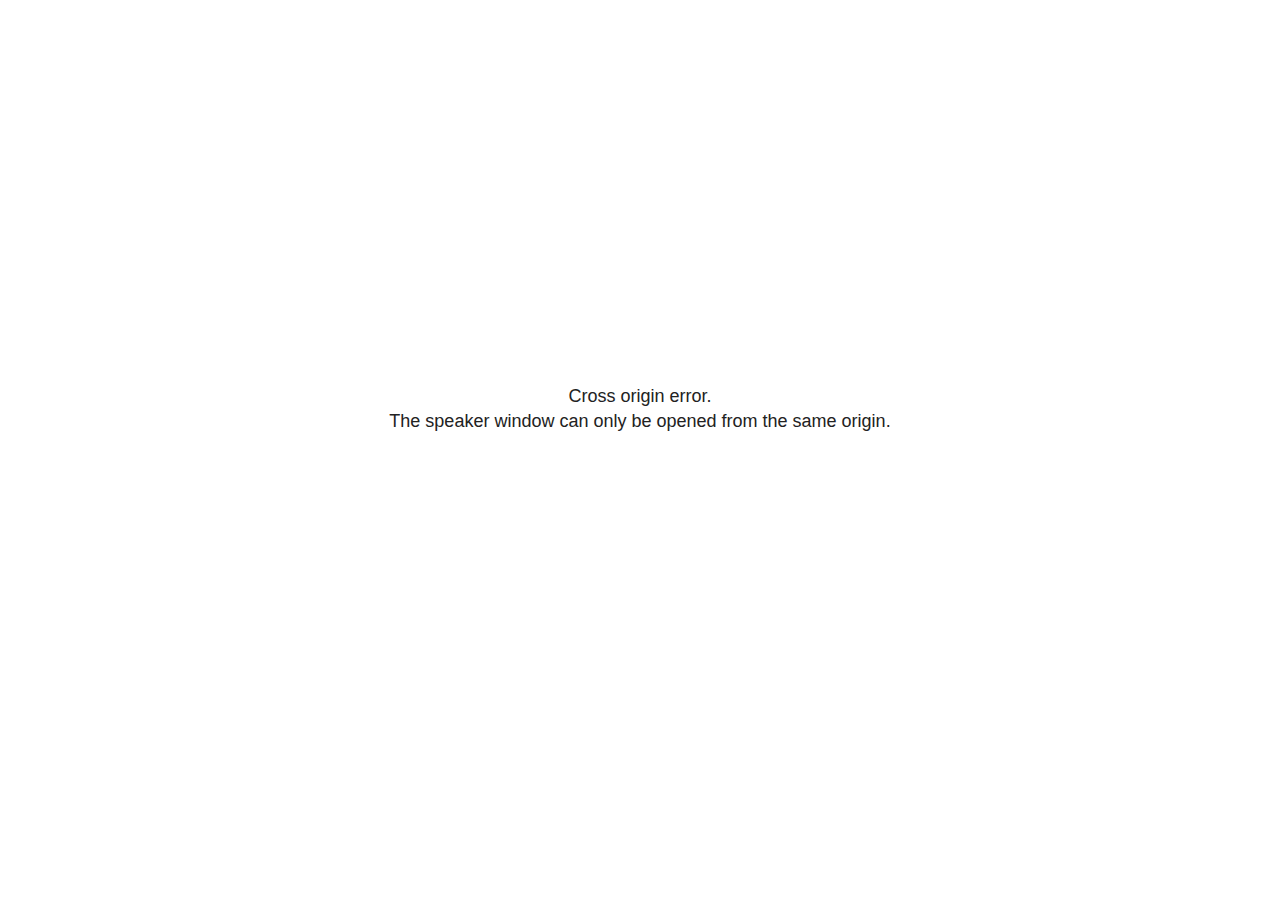
<file: solution_focused_coaching_workshop_files/libs/revealjs/plugin/notes/speaker-view.html>
<!--
	NOTE: You need to build the notes plugin after making changes to this file.
-->
<html lang="en">
	<head>
		<meta charset="utf-8">

		<title>reveal.js - Speaker View</title>

		<style>
			body {
				font-family: Helvetica;
				font-size: 18px;
			}

			#current-slide,
			#upcoming-slide,
			#speaker-controls {
				padding: 6px;
				box-sizing: border-box;
				-moz-box-sizing: border-box;
			}

			#current-slide iframe,
			#upcoming-slide iframe {
				width: 100%;
				height: 100%;
				border: 1px solid #ddd;
			}

			#current-slide .label,
			#upcoming-slide .label {
				position: absolute;
				top: 10px;
				left: 10px;
				z-index: 2;
			}

			#connection-status {
				position: absolute;
				top: 0;
				left: 0;
				width: 100%;
				height: 100%;
				z-index: 20;
				padding: 30% 20% 20% 20%;
				font-size: 18px;
				color: #222;
				background: #fff;
				text-align: center;
				box-sizing: border-box;
				line-height: 1.4;
			}

			.overlay-element {
				height: 34px;
				line-height: 34px;
				padding: 0 10px;
				text-shadow: none;
				background: rgba( 220, 220, 220, 0.8 );
				color: #222;
				font-size: 14px;
			}

			.overlay-element.interactive:hover {
				background: rgba( 220, 220, 220, 1 );
			}

			#current-slide {
				position: absolute;
				width: 60%;
				height: 100%;
				top: 0;
				left: 0;
				padding-right: 0;
			}

			#upcoming-slide {
				position: absolute;
				width: 40%;
				height: 40%;
				right: 0;
				top: 0;
			}

			/* Speaker controls */
			#speaker-controls {
				position: absolute;
				top: 40%;
				right: 0;
				width: 40%;
				height: 60%;
				overflow: auto;
				font-size: 18px;
			}

				.speaker-controls-time.hidden,
				.speaker-controls-notes.hidden {
					display: none;
				}

				.speaker-controls-time .label,
				.speaker-controls-pace .label,
				.speaker-controls-notes .label {
					text-transform: uppercase;
					font-weight: normal;
					font-size: 0.66em;
					color: #666;
					margin: 0;
				}

				.speaker-controls-time, .speaker-controls-pace {
					border-bottom: 1px solid rgba( 200, 200, 200, 0.5 );
					margin-bottom: 10px;
					padding: 10px 16px;
					padding-bottom: 20px;
					cursor: pointer;
				}

				.speaker-controls-time .reset-button {
					opacity: 0;
					float: right;
					color: #666;
					text-decoration: none;
				}
				.speaker-controls-time:hover .reset-button {
					opacity: 1;
				}

				.speaker-controls-time .timer,
				.speaker-controls-time .clock {
					width: 50%;
				}

				.speaker-controls-time .timer,
				.speaker-controls-time .clock,
				.speaker-controls-time .pacing .hours-value,
				.speaker-controls-time .pacing .minutes-value,
				.speaker-controls-time .pacing .seconds-value {
					font-size: 1.9em;
				}

				.speaker-controls-time .timer {
					float: left;
				}

				.speaker-controls-time .clock {
					float: right;
					text-align: right;
				}

				.speaker-controls-time span.mute {
					opacity: 0.3;
				}

				.speaker-controls-time .pacing-title {
					margin-top: 5px;
				}

				.speaker-controls-time .pacing.ahead {
					color: blue;
				}

				.speaker-controls-time .pacing.on-track {
					color: green;
				}

				.speaker-controls-time .pacing.behind {
					color: red;
				}

				.speaker-controls-notes {
					padding: 10px 16px;
				}

				.speaker-controls-notes .value {
					margin-top: 5px;
					line-height: 1.4;
					font-size: 1.2em;
				}

			/* Layout selector */
			#speaker-layout {
				position: absolute;
				top: 10px;
				right: 10px;
				color: #222;
				z-index: 10;
			}
				#speaker-layout select {
					position: absolute;
					width: 100%;
					height: 100%;
					top: 0;
					left: 0;
					border: 0;
					box-shadow: 0;
					cursor: pointer;
					opacity: 0;

					font-size: 1em;
					background-color: transparent;

					-moz-appearance: none;
					-webkit-appearance: none;
					-webkit-tap-highlight-color: rgba(0, 0, 0, 0);
				}

				#speaker-layout select:focus {
					outline: none;
					box-shadow: none;
				}

			.clear {
				clear: both;
			}

			/* Speaker layout: Wide */
			body[data-speaker-layout="wide"] #current-slide,
			body[data-speaker-layout="wide"] #upcoming-slide {
				width: 50%;
				height: 45%;
				padding: 6px;
			}

			body[data-speaker-layout="wide"] #current-slide {
				top: 0;
				left: 0;
			}

			body[data-speaker-layout="wide"] #upcoming-slide {
				top: 0;
				left: 50%;
			}

			body[data-speaker-layout="wide"] #speaker-controls {
				top: 45%;
				left: 0;
				width: 100%;
				height: 50%;
				font-size: 1.25em;
			}

			/* Speaker layout: Tall */
			body[data-speaker-layout="tall"] #current-slide,
			body[data-speaker-layout="tall"] #upcoming-slide {
				width: 45%;
				height: 50%;
				padding: 6px;
			}

			body[data-speaker-layout="tall"] #current-slide {
				top: 0;
				left: 0;
			}

			body[data-speaker-layout="tall"] #upcoming-slide {
				top: 50%;
				left: 0;
			}

			body[data-speaker-layout="tall"] #speaker-controls {
				padding-top: 40px;
				top: 0;
				left: 45%;
				width: 55%;
				height: 100%;
				font-size: 1.25em;
			}

			/* Speaker layout: Notes only */
			body[data-speaker-layout="notes-only"] #current-slide,
			body[data-speaker-layout="notes-only"] #upcoming-slide {
				display: none;
			}

			body[data-speaker-layout="notes-only"] #speaker-controls {
				padding-top: 40px;
				top: 0;
				left: 0;
				width: 100%;
				height: 100%;
				font-size: 1.25em;
			}

			@media screen and (max-width: 1080px) {
				body[data-speaker-layout="default"] #speaker-controls {
					font-size: 16px;
				}
			}

			@media screen and (max-width: 900px) {
				body[data-speaker-layout="default"] #speaker-controls {
					font-size: 14px;
				}
			}

			@media screen and (max-width: 800px) {
				body[data-speaker-layout="default"] #speaker-controls {
					font-size: 12px;
				}
			}

		</style>
	</head>

	<body>

		<div id="connection-status">Loading speaker view...</div>

		<div id="current-slide"></div>
		<div id="upcoming-slide"><span class="overlay-element label">Upcoming</span></div>
		<div id="speaker-controls">
			<div class="speaker-controls-time">
				<h4 class="label">Time <span class="reset-button">Click to Reset</span></h4>
				<div class="clock">
					<span class="clock-value">0:00 AM</span>
				</div>
				<div class="timer">
					<span class="hours-value">00</span><span class="minutes-value">:00</span><span class="seconds-value">:00</span>
				</div>
				<div class="clear"></div>

				<h4 class="label pacing-title" style="display: none">Pacing – Time to finish current slide</h4>
				<div class="pacing" style="display: none">
					<span class="hours-value">00</span><span class="minutes-value">:00</span><span class="seconds-value">:00</span>
				</div>
			</div>

			<div class="speaker-controls-notes hidden">
				<h4 class="label">Notes</h4>
				<div class="value"></div>
			</div>
		</div>
		<div id="speaker-layout" class="overlay-element interactive">
			<span class="speaker-layout-label"></span>
			<select class="speaker-layout-dropdown"></select>
		</div>

		<script>

			(function() {

				var notes,
					notesValue,
					currentState,
					currentSlide,
					upcomingSlide,
					layoutLabel,
					layoutDropdown,
					pendingCalls = {},
					lastRevealApiCallId = 0,
					connected = false

				var connectionStatus = document.querySelector( '#connection-status' );

				var SPEAKER_LAYOUTS = {
					'default': 'Default',
					'wide': 'Wide',
					'tall': 'Tall',
					'notes-only': 'Notes only'
				};

				setupLayout();

				let openerOrigin;

				try {
					openerOrigin = window.opener.location.origin;
				}
				catch ( error ) { console.warn( error ) }

				// In order to prevent XSS, the speaker view will only run if its
				// opener has the same origin as itself
				if( window.location.origin !== openerOrigin ) {
					connectionStatus.innerHTML = 'Cross origin error.<br>The speaker window can only be opened from the same origin.';
					return;
				}

				var connectionTimeout = setTimeout( function() {
					connectionStatus.innerHTML = 'Error connecting to main window.<br>Please try closing and reopening the speaker view.';
				}, 5000 );

				window.addEventListener( 'message', function( event ) {

					// Validate the origin of all messages to avoid parsing messages
					// that aren't meant for us. Ignore when running off file:// so
					// that the speaker view continues to work without a web server.
					if( window.location.origin !== event.origin && window.location.origin !== 'file://' ) {
						return
					}

					clearTimeout( connectionTimeout );
					connectionStatus.style.display = 'none';

					var data = JSON.parse( event.data );

					// The overview mode is only useful to the reveal.js instance
					// where navigation occurs so we don't sync it
					if( data.state ) delete data.state.overview;

					// Messages sent by the notes plugin inside of the main window
					if( data && data.namespace === 'reveal-notes' ) {
						if( data.type === 'connect' ) {
							handleConnectMessage( data );
						}
						else if( data.type === 'state' ) {
							handleStateMessage( data );
						}
						else if( data.type === 'return' ) {
							pendingCalls[data.callId](data.result);
							delete pendingCalls[data.callId];
						}
					}
					// Messages sent by the reveal.js inside of the current slide preview
					else if( data && data.namespace === 'reveal' ) {
						if( /ready/.test( data.eventName ) ) {
							// Send a message back to notify that the handshake is complete
							window.opener.postMessage( JSON.stringify({ namespace: 'reveal-notes', type: 'connected'} ), '*' );
						}
						else if( /slidechanged|fragmentshown|fragmenthidden|paused|resumed/.test( data.eventName ) && currentState !== JSON.stringify( data.state ) ) {

							dispatchStateToMainWindow( data.state );

						}
					}

				} );

				/**
				 * Updates the presentation in the main window to match the state
				 * of the presentation in the notes window.
				 */
				const dispatchStateToMainWindow = debounce(( state ) => {
					window.opener.postMessage( JSON.stringify({ method: 'setState', args: [ state ]} ), '*' );
				}, 500);

				/**
				 * Asynchronously calls the Reveal.js API of the main frame.
				 */
				function callRevealApi( methodName, methodArguments, callback ) {

					var callId = ++lastRevealApiCallId;
					pendingCalls[callId] = callback;
					window.opener.postMessage( JSON.stringify( {
						namespace: 'reveal-notes',
						type: 'call',
						callId: callId,
						methodName: methodName,
						arguments: methodArguments
					} ), '*' );

				}

				/**
				 * Called when the main window is trying to establish a
				 * connection.
				 */
				function handleConnectMessage( data ) {

					if( connected === false ) {
						connected = true;

						setupIframes( data );
						setupKeyboard();
						setupNotes();
						setupTimer();
						setupHeartbeat();
					}

				}

				/**
				 * Called when the main window sends an updated state.
				 */
				function handleStateMessage( data ) {

					// Store the most recently set state to avoid circular loops
					// applying the same state
					currentState = JSON.stringify( data.state );

					// No need for updating the notes in case of fragment changes
					if ( data.notes ) {
						notes.classList.remove( 'hidden' );
						notesValue.style.whiteSpace = data.whitespace;
						if( data.markdown ) {
							notesValue.innerHTML = marked( data.notes );
						}
						else {
							notesValue.innerHTML = data.notes;
						}
					}
					else {
						notes.classList.add( 'hidden' );
					}

					// Update the note slides
					currentSlide.contentWindow.postMessage( JSON.stringify({ method: 'setState', args: [ data.state ] }), '*' );
					upcomingSlide.contentWindow.postMessage( JSON.stringify({ method: 'setState', args: [ data.state ] }), '*' );
					upcomingSlide.contentWindow.postMessage( JSON.stringify({ method: 'next' }), '*' );

				}

				// Limit to max one state update per X ms
				handleStateMessage = debounce( handleStateMessage, 200 );

				/**
				 * Forward keyboard events to the current slide window.
				 * This enables keyboard events to work even if focus
				 * isn't set on the current slide iframe.
				 *
				 * Block F5 default handling, it reloads and disconnects
				 * the speaker notes window.
				 */
				function setupKeyboard() {

					document.addEventListener( 'keydown', function( event ) {
						if( event.keyCode === 116 || ( event.metaKey && event.keyCode === 82 ) ) {
							event.preventDefault();
							return false;
						}
						currentSlide.contentWindow.postMessage( JSON.stringify({ method: 'triggerKey', args: [ event.keyCode ] }), '*' );
					} );

				}

				/**
				 * Creates the preview iframes.
				 */
				function setupIframes( data ) {

					var params = [
						'receiver',
						'progress=false',
						'history=false',
						'transition=none',
						'autoSlide=0',
						'backgroundTransition=none'
					].join( '&' );

					var urlSeparator = /\?/.test(data.url) ? '&' : '?';
					var hash = '#/' + data.state.indexh + '/' + data.state.indexv;
					var currentURL = data.url + urlSeparator + params + '&scrollActivationWidth=false&postMessageEvents=true' + hash;
					var upcomingURL = data.url + urlSeparator + params + '&scrollActivationWidth=false&controls=false' + hash;

					currentSlide = document.createElement( 'iframe' );
					currentSlide.setAttribute( 'width', 1280 );
					currentSlide.setAttribute( 'height', 1024 );
					currentSlide.setAttribute( 'src', currentURL );
					document.querySelector( '#current-slide' ).appendChild( currentSlide );

					upcomingSlide = document.createElement( 'iframe' );
					upcomingSlide.setAttribute( 'width', 640 );
					upcomingSlide.setAttribute( 'height', 512 );
					upcomingSlide.setAttribute( 'src', upcomingURL );
					document.querySelector( '#upcoming-slide' ).appendChild( upcomingSlide );

				}

				/**
				 * Setup the notes UI.
				 */
				function setupNotes() {

					notes = document.querySelector( '.speaker-controls-notes' );
					notesValue = document.querySelector( '.speaker-controls-notes .value' );

				}

				/**
				 * We send out a heartbeat at all times to ensure we can
				 * reconnect with the main presentation window after reloads.
				 */
				function setupHeartbeat() {

					setInterval( () => {
						window.opener.postMessage( JSON.stringify({ namespace: 'reveal-notes', type: 'heartbeat'} ), '*' );
					}, 1000 );

				}

				function getTimings( callback ) {

					callRevealApi( 'getSlidesAttributes', [], function ( slideAttributes ) {
						callRevealApi( 'getConfig', [], function ( config ) {
							var totalTime = config.totalTime;
							var minTimePerSlide = config.minimumTimePerSlide || 0;
							var defaultTiming = config.defaultTiming;
							if ((defaultTiming == null) && (totalTime == null)) {
								callback(null);
								return;
							}
							// Setting totalTime overrides defaultTiming
							if (totalTime) {
								defaultTiming = 0;
							}
							var timings = [];
							for ( var i in slideAttributes ) {
								var slide = slideAttributes[ i ];
								var timing = defaultTiming;
								if( slide.hasOwnProperty( 'data-timing' )) {
									var t = slide[ 'data-timing' ];
									timing = parseInt(t);
									if( isNaN(timing) ) {
										console.warn("Could not parse timing '" + t + "' of slide " + i + "; using default of " + defaultTiming);
										timing = defaultTiming;
									}
								}
								timings.push(timing);
							}
							if ( totalTime ) {
								// After we've allocated time to individual slides, we summarize it and
								// subtract it from the total time
								var remainingTime = totalTime - timings.reduce( function(a, b) { return a + b; }, 0 );
								// The remaining time is divided by the number of slides that have 0 seconds
								// allocated at the moment, giving the average time-per-slide on the remaining slides
								var remainingSlides = (timings.filter( function(x) { return x == 0 }) ).length
								var timePerSlide = Math.round( remainingTime / remainingSlides, 0 )
								// And now we replace every zero-value timing with that average
								timings = timings.map( function(x) { return (x==0 ? timePerSlide : x) } );
							}
							var slidesUnderMinimum = timings.filter( function(x) { return (x < minTimePerSlide) } ).length
							if ( slidesUnderMinimum ) {
								message = "The pacing time for " + slidesUnderMinimum + " slide(s) is under the configured minimum of " + minTimePerSlide + " seconds. Check the data-timing attribute on individual slides, or consider increasing the totalTime or minimumTimePerSlide configuration options (or removing some slides).";
								alert(message);
							}
							callback( timings );
						} );
					} );

				}

				/**
				 * Return the number of seconds allocated for presenting
				 * all slides up to and including this one.
				 */
				function getTimeAllocated( timings, callback ) {

					callRevealApi( 'getSlidePastCount', [], function ( currentSlide ) {
						var allocated = 0;
						for (var i in timings.slice(0, currentSlide + 1)) {
							allocated += timings[i];
						}
						callback( allocated );
					} );

				}

				/**
				 * Create the timer and clock and start updating them
				 * at an interval.
				 */
				function setupTimer() {

					var start = new Date(),
					timeEl = document.querySelector( '.speaker-controls-time' ),
					clockEl = timeEl.querySelector( '.clock-value' ),
					hoursEl = timeEl.querySelector( '.hours-value' ),
					minutesEl = timeEl.querySelector( '.minutes-value' ),
					secondsEl = timeEl.querySelector( '.seconds-value' ),
					pacingTitleEl = timeEl.querySelector( '.pacing-title' ),
					pacingEl = timeEl.querySelector( '.pacing' ),
					pacingHoursEl = pacingEl.querySelector( '.hours-value' ),
					pacingMinutesEl = pacingEl.querySelector( '.minutes-value' ),
					pacingSecondsEl = pacingEl.querySelector( '.seconds-value' );

					var timings = null;
					getTimings( function ( _timings ) {

						timings = _timings;
						if (_timings !== null) {
							pacingTitleEl.style.removeProperty('display');
							pacingEl.style.removeProperty('display');
						}

						// Update once directly
						_updateTimer();

						// Then update every second
						setInterval( _updateTimer, 1000 );

					} );


					function _resetTimer() {

						if (timings == null) {
							start = new Date();
							_updateTimer();
						}
						else {
							// Reset timer to beginning of current slide
							getTimeAllocated( timings, function ( slideEndTimingSeconds ) {
								var slideEndTiming = slideEndTimingSeconds * 1000;
								callRevealApi( 'getSlidePastCount', [], function ( currentSlide ) {
									var currentSlideTiming = timings[currentSlide] * 1000;
									var previousSlidesTiming = slideEndTiming - currentSlideTiming;
									var now = new Date();
									start = new Date(now.getTime() - previousSlidesTiming);
									_updateTimer();
								} );
							} );
						}

					}

					timeEl.addEventListener( 'click', function() {
						_resetTimer();
						return false;
					} );

					function _displayTime( hrEl, minEl, secEl, time) {

						var sign = Math.sign(time) == -1 ? "-" : "";
						time = Math.abs(Math.round(time / 1000));
						var seconds = time % 60;
						var minutes = Math.floor( time / 60 ) % 60 ;
						var hours = Math.floor( time / ( 60 * 60 )) ;
						hrEl.innerHTML = sign + zeroPadInteger( hours );
						if (hours == 0) {
							hrEl.classList.add( 'mute' );
						}
						else {
							hrEl.classList.remove( 'mute' );
						}
						minEl.innerHTML = ':' + zeroPadInteger( minutes );
						if (hours == 0 && minutes == 0) {
							minEl.classList.add( 'mute' );
						}
						else {
							minEl.classList.remove( 'mute' );
						}
						secEl.innerHTML = ':' + zeroPadInteger( seconds );
					}

					function _updateTimer() {

						var diff, hours, minutes, seconds,
						now = new Date();

						diff = now.getTime() - start.getTime();

						clockEl.innerHTML = now.toLocaleTimeString( 'en-US', { hour12: true, hour: '2-digit', minute:'2-digit' } );
						_displayTime( hoursEl, minutesEl, secondsEl, diff );
						if (timings !== null) {
							_updatePacing(diff);
						}

					}

					function _updatePacing(diff) {

						getTimeAllocated( timings, function ( slideEndTimingSeconds ) {
							var slideEndTiming = slideEndTimingSeconds * 1000;

							callRevealApi( 'getSlidePastCount', [], function ( currentSlide ) {
								var currentSlideTiming = timings[currentSlide] * 1000;
								var timeLeftCurrentSlide = slideEndTiming - diff;
								if (timeLeftCurrentSlide < 0) {
									pacingEl.className = 'pacing behind';
								}
								else if (timeLeftCurrentSlide < currentSlideTiming) {
									pacingEl.className = 'pacing on-track';
								}
								else {
									pacingEl.className = 'pacing ahead';
								}
								_displayTime( pacingHoursEl, pacingMinutesEl, pacingSecondsEl, timeLeftCurrentSlide );
							} );
						} );
					}

				}

				/**
				 * Sets up the speaker view layout and layout selector.
				 */
				function setupLayout() {

					layoutDropdown = document.querySelector( '.speaker-layout-dropdown' );
					layoutLabel = document.querySelector( '.speaker-layout-label' );

					// Render the list of available layouts
					for( var id in SPEAKER_LAYOUTS ) {
						var option = document.createElement( 'option' );
						option.setAttribute( 'value', id );
						option.textContent = SPEAKER_LAYOUTS[ id ];
						layoutDropdown.appendChild( option );
					}

					// Monitor the dropdown for changes
					layoutDropdown.addEventListener( 'change', function( event ) {

						setLayout( layoutDropdown.value );

					}, false );

					// Restore any currently persisted layout
					setLayout( getLayout() );

				}

				/**
				 * Sets a new speaker view layout. The layout is persisted
				 * in local storage.
				 */
				function setLayout( value ) {

					var title = SPEAKER_LAYOUTS[ value ];

					layoutLabel.innerHTML = 'Layout' + ( title ? ( ': ' + title ) : '' );
					layoutDropdown.value = value;

					document.body.setAttribute( 'data-speaker-layout', value );

					// Persist locally
					if( supportsLocalStorage() ) {
						window.localStorage.setItem( 'reveal-speaker-layout', value );
					}

				}

				/**
				 * Returns the ID of the most recently set speaker layout
				 * or our default layout if none has been set.
				 */
				function getLayout() {

					if( supportsLocalStorage() ) {
						var layout = window.localStorage.getItem( 'reveal-speaker-layout' );
						if( layout ) {
							return layout;
						}
					}

					// Default to the first record in the layouts hash
					for( var id in SPEAKER_LAYOUTS ) {
						return id;
					}

				}

				function supportsLocalStorage() {

					try {
						localStorage.setItem('test', 'test');
						localStorage.removeItem('test');
						return true;
					}
					catch( e ) {
						return false;
					}

				}

				function zeroPadInteger( num ) {

					var str = '00' + parseInt( num );
					return str.substring( str.length - 2 );

				}

				/**
				 * Limits the frequency at which a function can be called.
				 */
				function debounce( fn, ms ) {

					var lastTime = 0,
						timeout;

					return function() {

						var args = arguments;
						var context = this;

						clearTimeout( timeout );

						var timeSinceLastCall = Date.now() - lastTime;
						if( timeSinceLastCall > ms ) {
							fn.apply( context, args );
							lastTime = Date.now();
						}
						else {
							timeout = setTimeout( function() {
								fn.apply( context, args );
								lastTime = Date.now();
							}, ms - timeSinceLastCall );
						}

					}

				}

			})();

		</script>
	</body>
</html>
</file>
